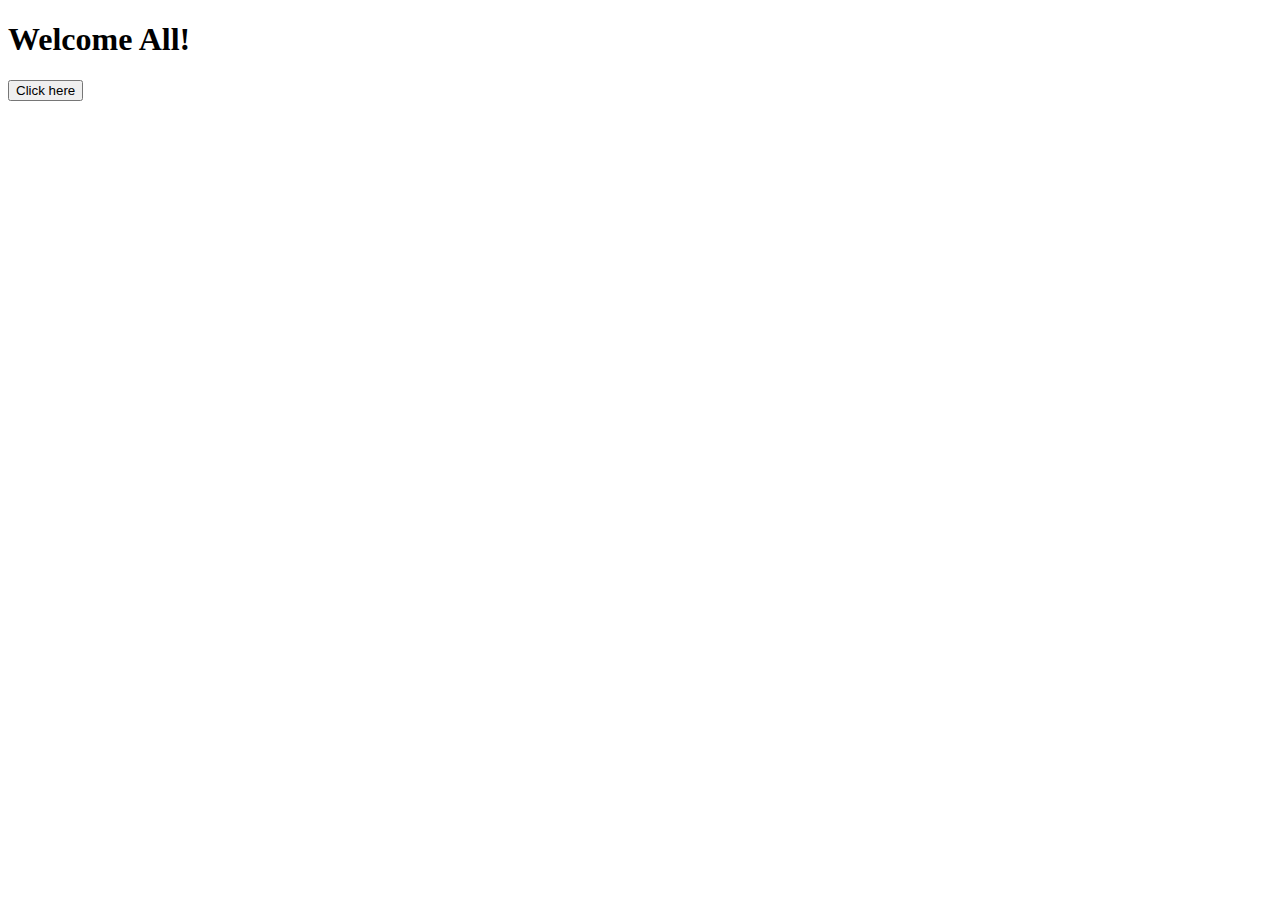
<file: JS_Level3_Programs/index.html>
<!DOCTYPE html>
<html lang="en">
<head>
    <meta charset="UTF-8">
    <meta name="viewport" content="width=device-width, initial-scale=1.0">
    <title>Document</title>
</head>
<body>
    <!-- DOM Objects  :  (Document Object Model) It is programming interface for HTML and XML documents
    It represents the structure of a web page as a tree of objects that Java Script can access  and modify dynamically 
    Dom Objects : document , window , navigator , history , location 
    -->

    <h1 id="heading"> Welcome All! </h1>
    <button onclick="changeText()">Click here</button>
    <script>
        function changeText()
        {
            document.getElementById("heading").innerText = " Dom Example ";
            console.log("Heading is changed using Dom Object");
            console.log("current url " , location.href);
        }

        /*
            ES6+ features

            let, const  -- block scoped variables
            arrow function --  const sum = (a,b) => a+b;
            String Interpolation --- ${name} -- Dynamic value to print
            Destructing  --- const{name, age, rollno} = user;
            spread operator --- if you collect data  [...arr]
    
           
        */
    </script>

   
</body>
</html>
</file>
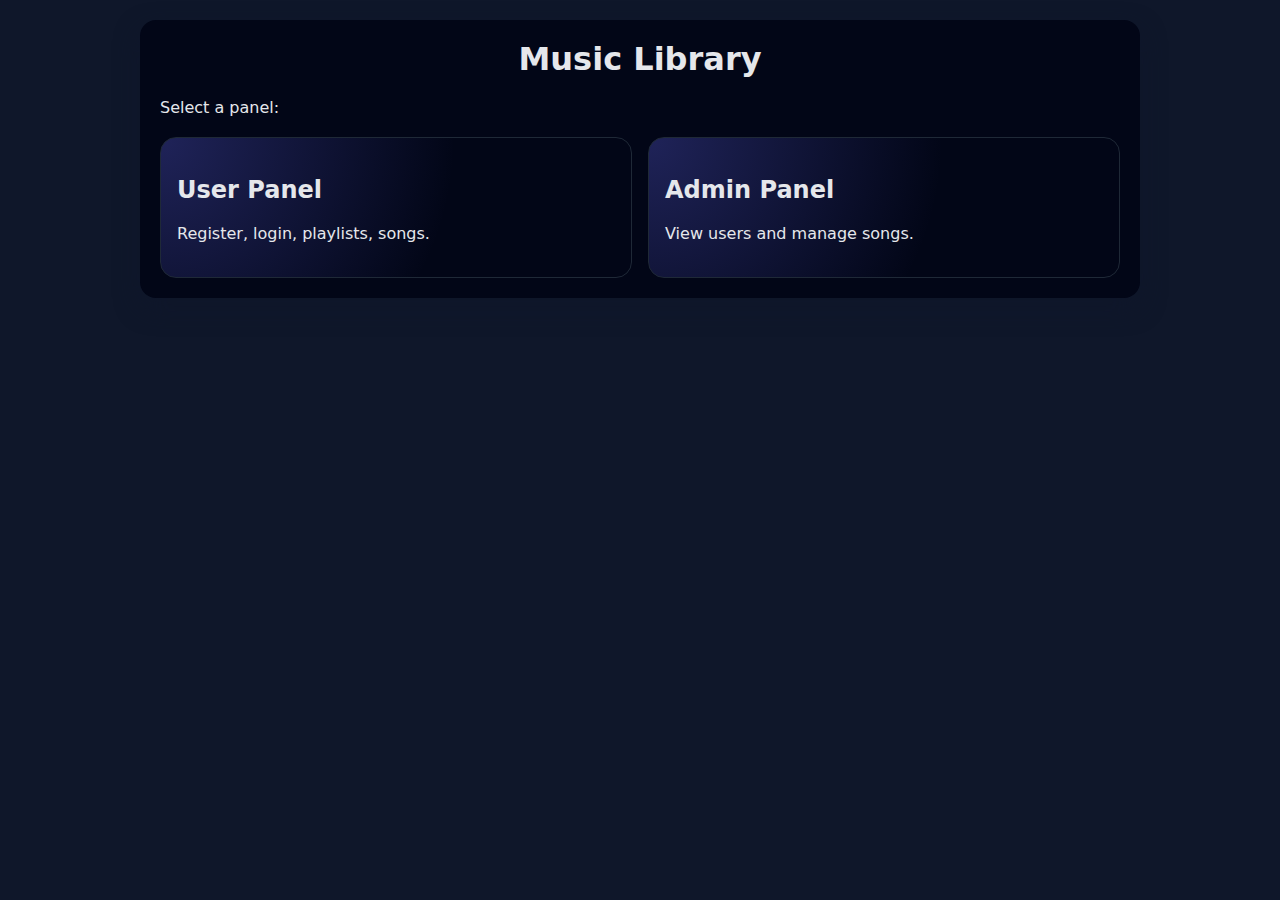
<file: Music_library_capstone/user-service/target/classes/static/index.html>
<!DOCTYPE html>
<html lang="en">
<head>
  <meta charset="UTF-8">
  <title>Music Library - Home</title>
  <link rel="stylesheet" href="style.css">
</head>
<body id="home">
  <div class="container">
    <h1>Music Library</h1>
    <p>Select a panel:</p>
    <div class="card-row">
      <a class="card-link" href="user.html">
        <div class="card">
          <h2>User Panel</h2>
          <p>Register, login, playlists, songs.</p>
        </div>
      </a>
      <a class="card-link" href="admin.html">
        <div class="card">
          <h2>Admin Panel</h2>
          <p>View users and manage songs.</p>
        </div>
      </a>
    </div>
  </div>
</body>
</html>
</file>
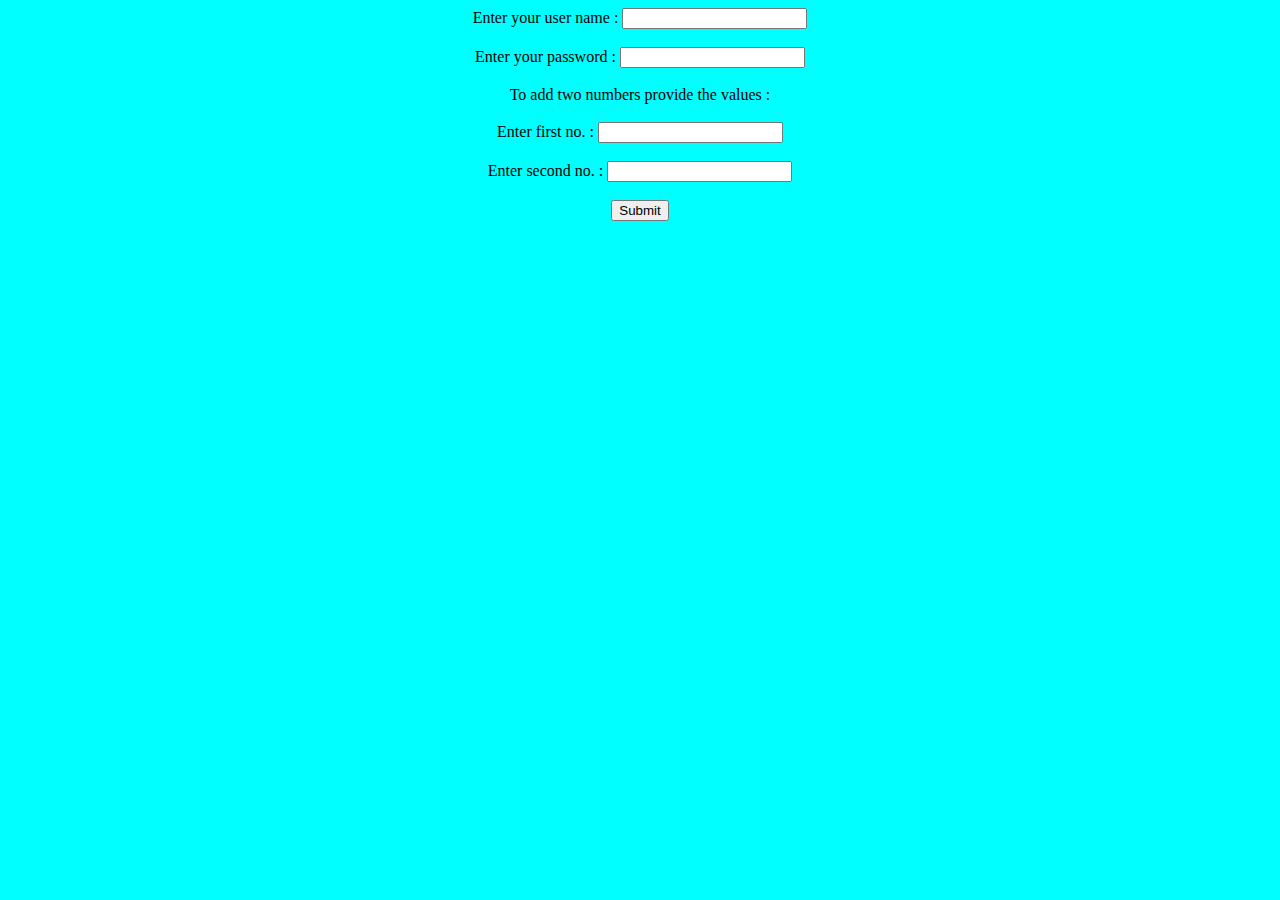
<file: Servlets/FilterWebProject/src/main/webapp/index.html>
<!DOCTYPE html>
<html>
<head>
<meta charset="UTF-8">
<title>Insert title here</title>
</head>
<body bgcolor ="cyan">
<center>
<form action="demo" method ="post">
Enter your user name : <input type = text name="txt1">
<br>
<br>
Enter your password : <input type = password name="txt2">
<br>
<br>
To add two numbers provide the values : 
<br>
<br>
Enter first no. : <input type = text name="txt3">
<br>
<br>
Enter second no. : <input type = password name="txt4">
<br>
<br>
<input type= submit>

</form>
</center>
</body>
</html>
</file>
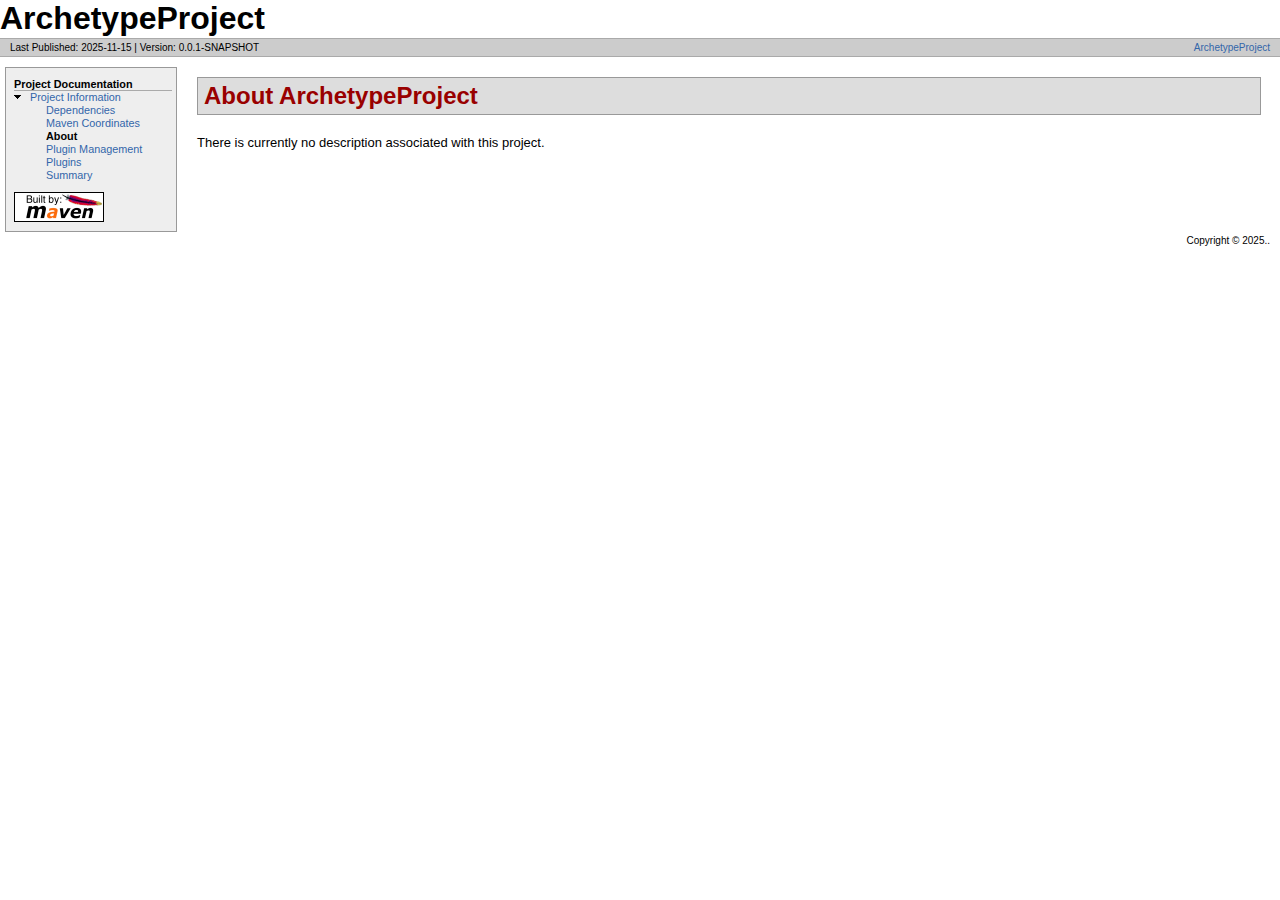
<file: Spring Framework/Day-1/ArchetypeProject/target/site/index.html>
<!DOCTYPE html>
<!--
 | Generated by Apache Maven Doxia Site Renderer 1.11.1 from org.apache.maven.plugins:maven-project-info-reports-plugin:3.9.0:index at 2025-11-15

 | Rendered using Apache Maven Default Skin
-->
<html xmlns="http://www.w3.org/1999/xhtml" xml:lang="en" lang="en">
  <head>
    <meta charset="UTF-8" />
    <meta name="viewport" content="width=device-width, initial-scale=1.0" />
    <meta name="generator" content="Apache Maven Doxia Site Renderer 1.11.1" />
    <title>ArchetypeProject &#x2013; About</title>
    <link rel="stylesheet" href="./css/maven-base.css" />
    <link rel="stylesheet" href="./css/maven-theme.css" />
    <link rel="stylesheet" href="./css/site.css" />
    <link rel="stylesheet" href="./css/print.css" media="print" />
  </head>
  <body class="composite">
    <div id="banner">
<div id="bannerLeft">ArchetypeProject
</div>
      <div class="clear">
        <hr/>
      </div>
    </div>
    <div id="breadcrumbs">
      <div class="xleft">
        <span id="publishDate">Last Published: 2025-11-15</span>
           | <span id="projectVersion">Version: 0.0.1-SNAPSHOT</span>
      </div>
      <div class="xright"><a href="./" title="ArchetypeProject">ArchetypeProject</a>      </div>
      <div class="clear">
        <hr/>
      </div>
    </div>
    <div id="leftColumn">
      <div id="navcolumn">
       <h5>Project Documentation</h5>
    <ul>
     <li class="expanded"><a href="project-info.html" title="Project Information">Project Information</a>
      <ul>
       <li class="none"><a href="dependencies.html" title="Dependencies">Dependencies</a></li>
       <li class="none"><a href="dependency-info.html" title="Maven Coordinates">Maven Coordinates</a></li>
       <li class="none"><strong>About</strong></li>
       <li class="none"><a href="plugin-management.html" title="Plugin Management">Plugin Management</a></li>
       <li class="none"><a href="plugins.html" title="Plugins">Plugins</a></li>
       <li class="none"><a href="summary.html" title="Summary">Summary</a></li>
      </ul></li>
    </ul>
      <a href="http://maven.apache.org/" title="Built by Maven" class="poweredBy">
        <img class="poweredBy" alt="Built by Maven" src="./images/logos/maven-feather.png" />
      </a>
      </div>
    </div>
    <div id="bodyColumn">
      <div id="contentBox">
<section><a name="About_ArchetypeProject"></a>
<h2><a name="About_ArchetypeProject"></a>About ArchetypeProject</h2>
<p>There is currently no description associated with this project.</p></section>
      </div>
    </div>
    <div class="clear">
      <hr/>
    </div>
    <div id="footer">
      <div class="xright">
        Copyright &#169;      2025..      </div>
      <div class="clear">
        <hr/>
      </div>
    </div>
  </body>
</html>
</file>
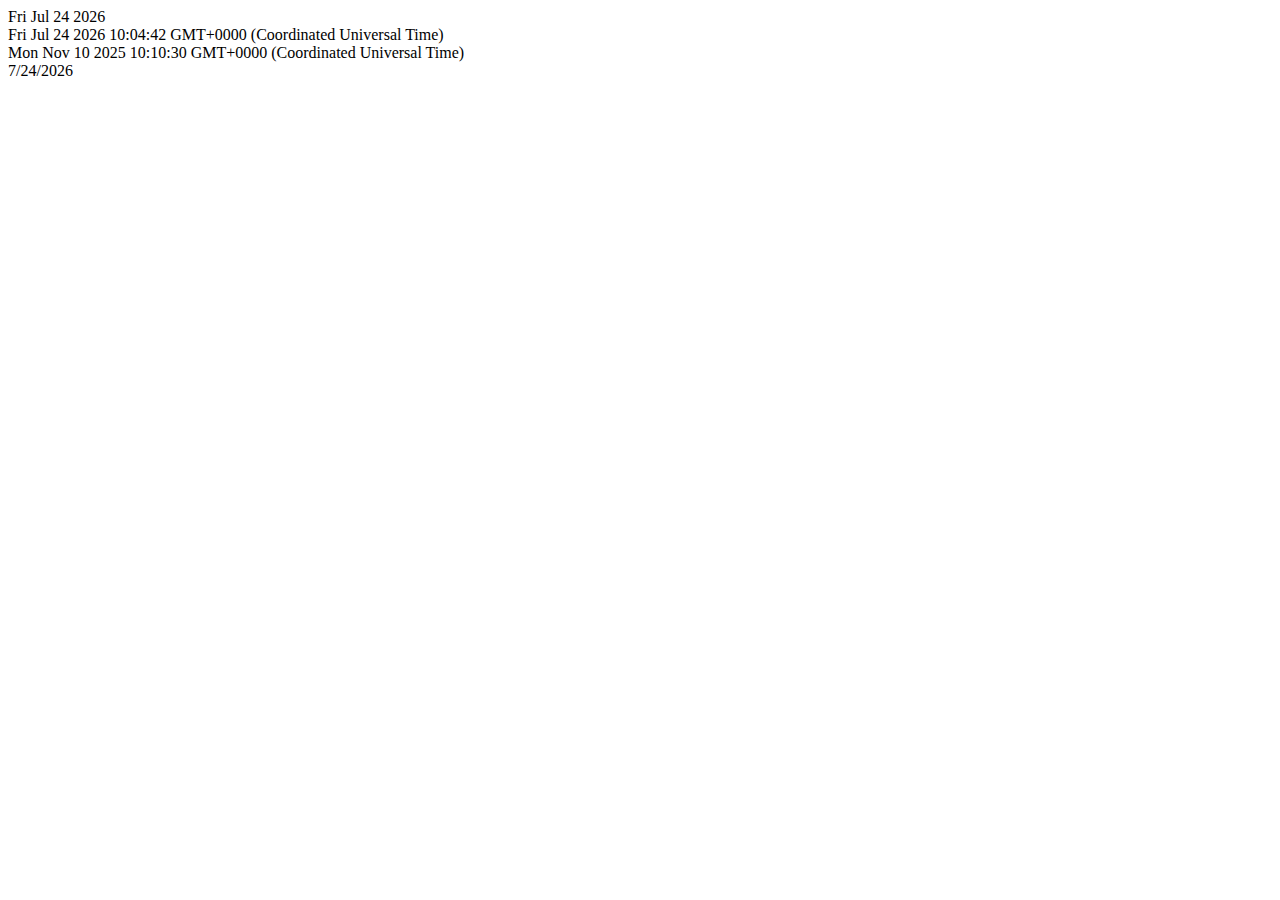
<file: JS_Level1_Programs/DateTimeObject.html>
<!DOCTYPE html>
<html lang="en">
<head>
    <meta charset="UTF-8">
    <meta name="viewport" content="width=device-width, initial-scale=1.0">
    <title>Document</title>
</head>
<body>
    <script>

        // String -= a sequence of characters which is used to represent the text
        
        // length , toUpperCase , include , slice(start  , end) , replace . split 
        // Date object which is a built in object that handles date and times

        console.log("Niti DWivedi".length);
        console.log("Niti Dwivedi".includes("Niti"));
        console.log("niti,dwivedi,mca,job".split(" "));

        let today = new Date();

        let current = new Date();
        let specific = new Date(2025 , 10 ,10,10 ,10 ,30 )
       document.write(today.toDateString() ,"<br>");
     
       document.write(current , "<br>");
       
       document.write(specific , "<br>");

       document.write(today.toLocaleDateString());  // it starts from 0 to 11
    </script>
</body>
</html>
</file>
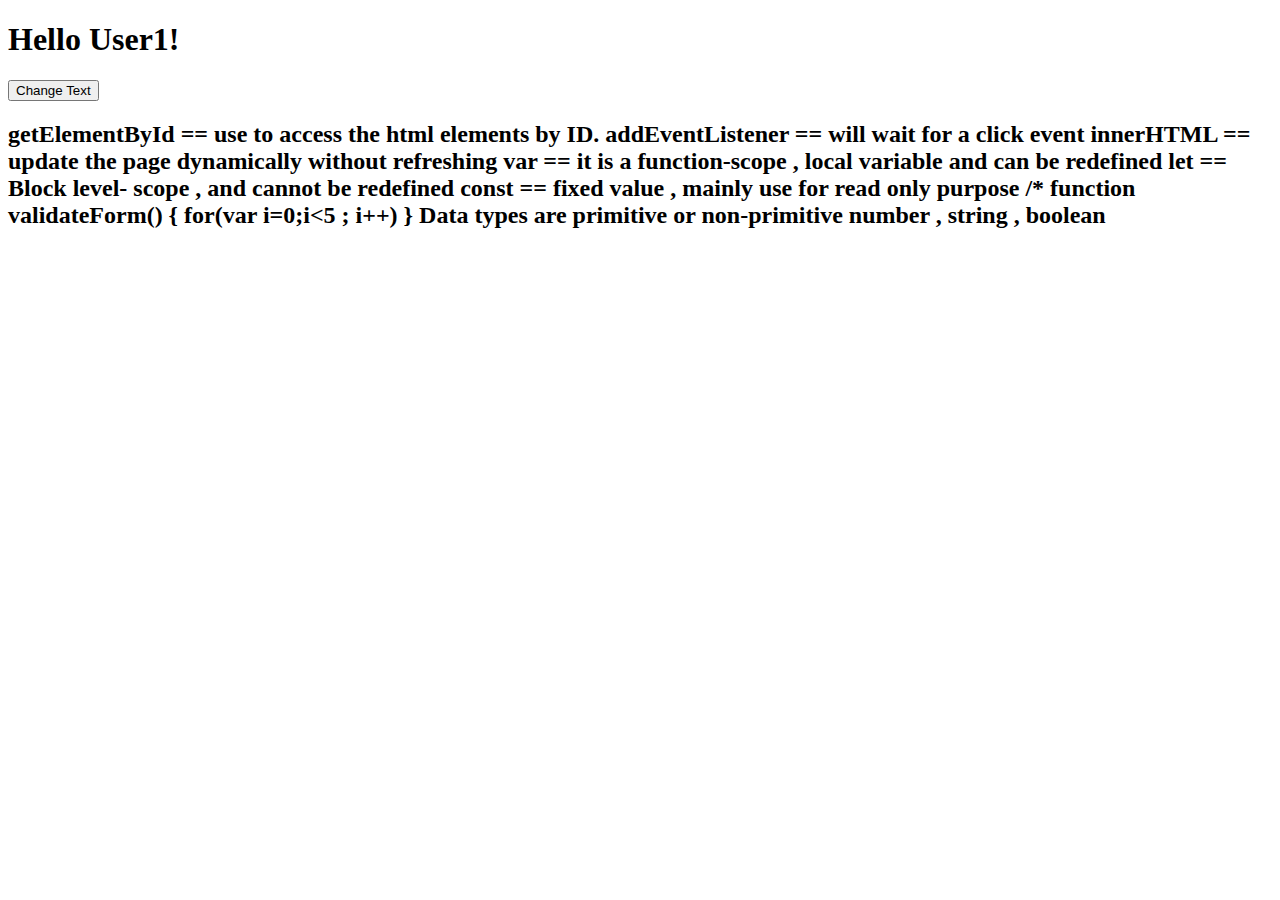
<file: JS_Level1_Programs/index4.html>
<!DOCTYPE html>
<html lang="en">
<head>
    <meta charset="UTF-8">
    <meta name="viewport" content="width=device-width, initial-scale=1.0">
    <title>Document</title>
</head>
<body>
    <h1 id="welcome"> Hello User1!</h1>
    <button id ="changeTxt" >Change Text</button>

    <script>

const button = document.getElementById("changeTxt");

button.addEventListener("click", function()
{
    document.getElementById("welcome").innerHTML = "We have learnt HTML Clicked Events";
}

);



    </script>

    
<h2>

getElementById ==  use to access the html elements by ID.
addEventListener == will wait for a click event
innerHTML == update the page dynamically without refreshing 

var == it is a function-scope , local variable and can be redefined
let ==  Block level- scope  , and cannot be redefined 
const == fixed value , mainly use for read only purpose
/*

function validateForm()
{    for(var i=0;i<5 ; i++)
     
   
}

Data types are primitive or non-primitive
 
number , string , boolean

</h2>
</body>
</html>
</file>
<file: Music_library_capstone/user-service/target/classes/static/style.css>
* {
  box-sizing: border-box;
  font-family: system-ui, -apple-system, BlinkMacSystemFont, "Segoe UI", sans-serif;
}

body {
  margin: 0;
  padding: 0;
  background: #0f172a;
  color: #e5e7eb;
}

.container {
  max-width: 1000px;
  margin: 20px auto 40px;
  padding: 20px;
  background: #020617;
  border-radius: 16px;
  box-shadow: 0 10px 25px rgba(15,23,42,0.8);
}

h1 {
  text-align: center;
  margin-top: 0;
  margin-bottom: 20px;
}

.panel {
  border-radius: 12px;
  padding: 16px 18px;
  margin-bottom: 20px;
  background: #020617;
  border: 1px solid #1f2937;
}

.panel-header {
  display: flex;
  align-items: center;
  gap: 10px;
  margin-bottom: 10px;
  flex-wrap: wrap;
}

.form-row {
  display: flex;
  flex-direction: column;
  margin-bottom: 10px;
}

.form-row.inline {
  flex-direction: row;
  align-items: center;
  gap: 8px;
}

label {
  font-size: 0.9rem;
  margin-bottom: 4px;
  color: #9ca3af;
}

input {
  padding: 8px 10px;
  border-radius: 8px;
  border: 1px solid #374151;
  background: #020617;
  color: #e5e7eb;
}

input:focus {
  outline: none;
  border-color: #6366f1;
  box-shadow: 0 0 0 1px rgba(99,102,241,0.6);
}

button {
  padding: 8px 14px;
  border-radius: 999px;
  border: none;
  background: #6366f1;
  color: white;
  font-weight: 500;
  cursor: pointer;
  transition: transform 0.05s ease, box-shadow 0.1s ease, background 0.15s ease;
}

button:hover {
  background: #4f46e5;
  box-shadow: 0 6px 16px rgba(79,70,229,0.4);
  transform: translateY(-1px);
}

button:active {
  transform: translateY(0);
  box-shadow: none;
}

.button-row {
  display: flex;
  flex-wrap: wrap;
  gap: 8px;
  margin-top: 8px;
}

.status {
  font-size: 0.9rem;
  margin-top: 6px;
  color: #22c55e;
}

.error {
  font-size: 0.9rem;
  margin-top: 6px;
  color: #f97316;
}

.back-link {
  display: inline-block;
  margin-bottom: 12px;
  color: #9ca3af;
  text-decoration: none;
}

.back-link:hover {
  color: #e5e7eb;
}

.card-row {
  display: flex;
  gap: 16px;
  flex-wrap: wrap;
  margin-top: 20px;
}

.card-link {
  flex: 1;
  min-width: 220px;
  text-decoration: none;
  color: inherit;
}

.card {
  border-radius: 16px;
  padding: 18px 16px;
  border: 1px solid #1f2937;
  background: radial-gradient(circle at top left, rgba(99,102,241,0.3), transparent 60%),
              #020617;
  transition: transform 0.1s ease, box-shadow 0.1s ease, border-color 0.1s ease;
}

.card:hover {
  transform: translateY(-2px);
  box-shadow: 0 8px 18px rgba(15,23,42,0.8);
  border-color: #6366f1;
}
</file>
<file: Spring Framework/Day-1/ArchetypeProject/target/site/css/site.css>
/* You can override this file with your own styles */
</file>
<file: Spring Framework/Day-1/ArchetypeProject/target/site/css/maven-base.css>
/*
 * Licensed to the Apache Software Foundation (ASF) under one
 * or more contributor license agreements.  See the NOTICE file
 * distributed with this work for additional information
 * regarding copyright ownership.  The ASF licenses this file
 * to you under the Apache License, Version 2.0 (the
 * "License"); you may not use this file except in compliance
 * with the License.  You may obtain a copy of the License at
 *
 *   http://www.apache.org/licenses/LICENSE-2.0
 *
 * Unless required by applicable law or agreed to in writing,
 * software distributed under the License is distributed on an
 * "AS IS" BASIS, WITHOUT WARRANTIES OR CONDITIONS OF ANY
 * KIND, either express or implied.  See the License for the
 * specific language governing permissions and limitations
 * under the License.
 */

body {
  margin: 0px;
  padding: 0px;
}
table {
  padding:0px;
  width: 100%;
  margin-left: -2px;
  margin-right: -2px;
}
acronym {
  cursor: help;
  border-bottom: 1px dotted #feb;
}
table.bodyTable th, table.bodyTable td {
  padding: 2px 4px 2px 4px;
  vertical-align: top;
}
div.clear {
  clear:both;
  visibility: hidden;
}
div.clear hr {
  display: none;
}
#bannerLeft, #bannerRight {
  font-size: xx-large;
  font-weight: bold;
}
#bannerLeft img, #bannerRight img {
  margin: 0px;
}
.xleft, #bannerLeft img {
  float:left;
}
.xright, #bannerRight {
  float:right;
}
#banner {
  padding: 0px;
}
#breadcrumbs {
  padding: 3px 10px 3px 10px;
}
#leftColumn {
 width: 170px;
 float:left;
 overflow: auto;
}
#bodyColumn {
  margin-right: 1.5em;
  margin-left: 197px;
}
#legend {
  padding: 8px 0 8px 0;
}
#navcolumn {
  padding: 8px 4px 0 8px;
}
#navcolumn h5 {
  margin: 0;
  padding: 0;
  font-size: small;
}
#navcolumn ul {
  margin: 0;
  padding: 0;
  font-size: small;
}
#navcolumn li {
  list-style-type: none;
  background-image: none;
  background-repeat: no-repeat;
  background-position: 0 0.4em;
  padding-left: 16px;
  list-style-position: outside;
  line-height: 1.2em;
  font-size: smaller;
}
#navcolumn li.expanded {
  background-image: url(../images/expanded.gif);
}
#navcolumn li.collapsed {
  background-image: url(../images/collapsed.gif);
}
#navcolumn li.none {
  text-indent: -1em;
  margin-left: 1em;
}
#poweredBy {
  text-align: center;
}
#navcolumn img {
  margin-top: 10px;
  margin-bottom: 3px;
}
#poweredBy img {
  display:block;
  margin: 20px 0 20px 17px;
}
#search img {
    margin: 0px;
    display: block;
}
#search #q, #search #btnG {
    border: 1px solid #999;
    margin-bottom:10px;
}
#search form {
    margin: 0px;
}
#lastPublished {
  font-size: x-small;
}
.navSection {
  margin-bottom: 2px;
  padding: 8px;
}
.navSectionHead {
  font-weight: bold;
  font-size: x-small;
}
.section {
  padding: 4px;
}
#footer {
  padding: 3px 10px 3px 10px;
  font-size: x-small;
}
#breadcrumbs {
  font-size: x-small;
  margin: 0pt;
}
.source {
  padding: 12px;
  margin: 1em 7px 1em 7px;
}
.source pre {
  margin: 0px;
  padding: 0px;
}
#navcolumn img.imageLink, .imageLink {
  padding-left: 0px;
  padding-bottom: 0px;
  padding-top: 0px;
  padding-right: 2px;
  border: 0px;
  margin: 0px;
}
</file>
<file: Spring Framework/Day-1/ArchetypeProject/target/site/css/maven-theme.css>
/*
 * Licensed to the Apache Software Foundation (ASF) under one
 * or more contributor license agreements.  See the NOTICE file
 * distributed with this work for additional information
 * regarding copyright ownership.  The ASF licenses this file
 * to you under the Apache License, Version 2.0 (the
 * "License"); you may not use this file except in compliance
 * with the License.  You may obtain a copy of the License at
 *
 *   http://www.apache.org/licenses/LICENSE-2.0
 *
 * Unless required by applicable law or agreed to in writing,
 * software distributed under the License is distributed on an
 * "AS IS" BASIS, WITHOUT WARRANTIES OR CONDITIONS OF ANY
 * KIND, either express or implied.  See the License for the
 * specific language governing permissions and limitations
 * under the License.
 */

body {
  padding: 0px 0px 10px 0px;
}
body, td, select, input, li{
  font-family: Verdana, Helvetica, Arial, sans-serif;
  font-size: 13px;
}
code{
  font-family: Courier, monospace;
  font-size: 13px;
}
a {
  text-decoration: none;
}
a:link {
  color:#36a;
}
a:visited  {
  color:#47a;
}
a:active, a:hover {
  color:#69c;
}
#legend li.externalLink {
  background: url(../images/external.png) left top no-repeat;
  padding-left: 18px;
}
a.externalLink, a.externalLink:link, a.externalLink:visited, a.externalLink:active, a.externalLink:hover {
  background: url(../images/external.png) right center no-repeat;
  padding-right: 18px;
}
#legend li.newWindow {
  background: url(../images/newwindow.png) left top no-repeat;
  padding-left: 18px;
}
a.newWindow, a.newWindow:link, a.newWindow:visited, a.newWindow:active, a.newWindow:hover {
  background: url(../images/newwindow.png) right center no-repeat;
  padding-right: 18px;
}
h2 {
  padding: 4px 4px 4px 6px;
  border: 1px solid #999;
  color: #900;
  background-color: #ddd;
  font-weight:900;
  font-size: x-large;
}
h3 {
  padding: 4px 4px 4px 6px;
  border: 1px solid #aaa;
  color: #900;
  background-color: #eee;
  font-weight: normal;
  font-size: large;
}
h4 {
  padding: 4px 4px 4px 6px;
  border: 1px solid #bbb;
  color: #900;
  background-color: #fff;
  font-weight: normal;
  font-size: large;
}
h5 {
  padding: 4px 4px 4px 6px;
  color: #900;
  font-size: medium;
}
p {
  line-height: 1.3em;
  font-size: small;
}
#breadcrumbs {
  border-top: 1px solid #aaa;
  border-bottom: 1px solid #aaa;
  background-color: #ccc;
}
#leftColumn {
  margin: 10px 0 0 5px;
  border: 1px solid #999;
  background-color: #eee;
  padding-bottom: 3px; /* IE-9 scrollbar-fix */
}
#navcolumn h5 {
  font-size: smaller;
  border-bottom: 1px solid #aaaaaa;
  padding-top: 2px;
  color: #000;
}

table.bodyTable th {
  color: white;
  background-color: #bbb;
  text-align: left;
  font-weight: bold;
}

table.bodyTable th, table.bodyTable td {
  font-size: 1em;
}

table.bodyTable tr.a {
  background-color: #ddd;
}

table.bodyTable tr.b {
  background-color: #eee;
}

.source {
  border: 1px solid #999;
}
dl {
  padding: 4px 4px 4px 6px;
  border: 1px solid #aaa;
  background-color: #ffc;
}
dt {
  color: #900;
}
#organizationLogo img, #projectLogo img, #projectLogo span{
  margin: 8px;
}
#banner {
  border-bottom: 1px solid #fff;
}
.errormark, .warningmark, .donemark, .infomark {
  background: url(../images/icon_error_sml.gif) no-repeat;
}

.warningmark {
  background-image: url(../images/icon_warning_sml.gif);
}

.donemark {
  background-image: url(../images/icon_success_sml.gif);
}

.infomark {
  background-image: url(../images/icon_info_sml.gif);
}
</file>
<file: Spring Framework/Day-1/ArchetypeProject/target/site/css/print.css>
/*
 * Licensed to the Apache Software Foundation (ASF) under one
 * or more contributor license agreements.  See the NOTICE file
 * distributed with this work for additional information
 * regarding copyright ownership.  The ASF licenses this file
 * to you under the Apache License, Version 2.0 (the
 * "License"); you may not use this file except in compliance
 * with the License.  You may obtain a copy of the License at
 *
 *   http://www.apache.org/licenses/LICENSE-2.0
 *
 * Unless required by applicable law or agreed to in writing,
 * software distributed under the License is distributed on an
 * "AS IS" BASIS, WITHOUT WARRANTIES OR CONDITIONS OF ANY
 * KIND, either express or implied.  See the License for the
 * specific language governing permissions and limitations
 * under the License.
 */

#banner, #footer, #leftcol, #breadcrumbs, .docs #toc, .docs .courtesylinks, #leftColumn, #navColumn {
	display: none !important;
}
#bodyColumn, body.docs div.docs {
	margin: 0 !important;
	border: none !important
}
</file>
